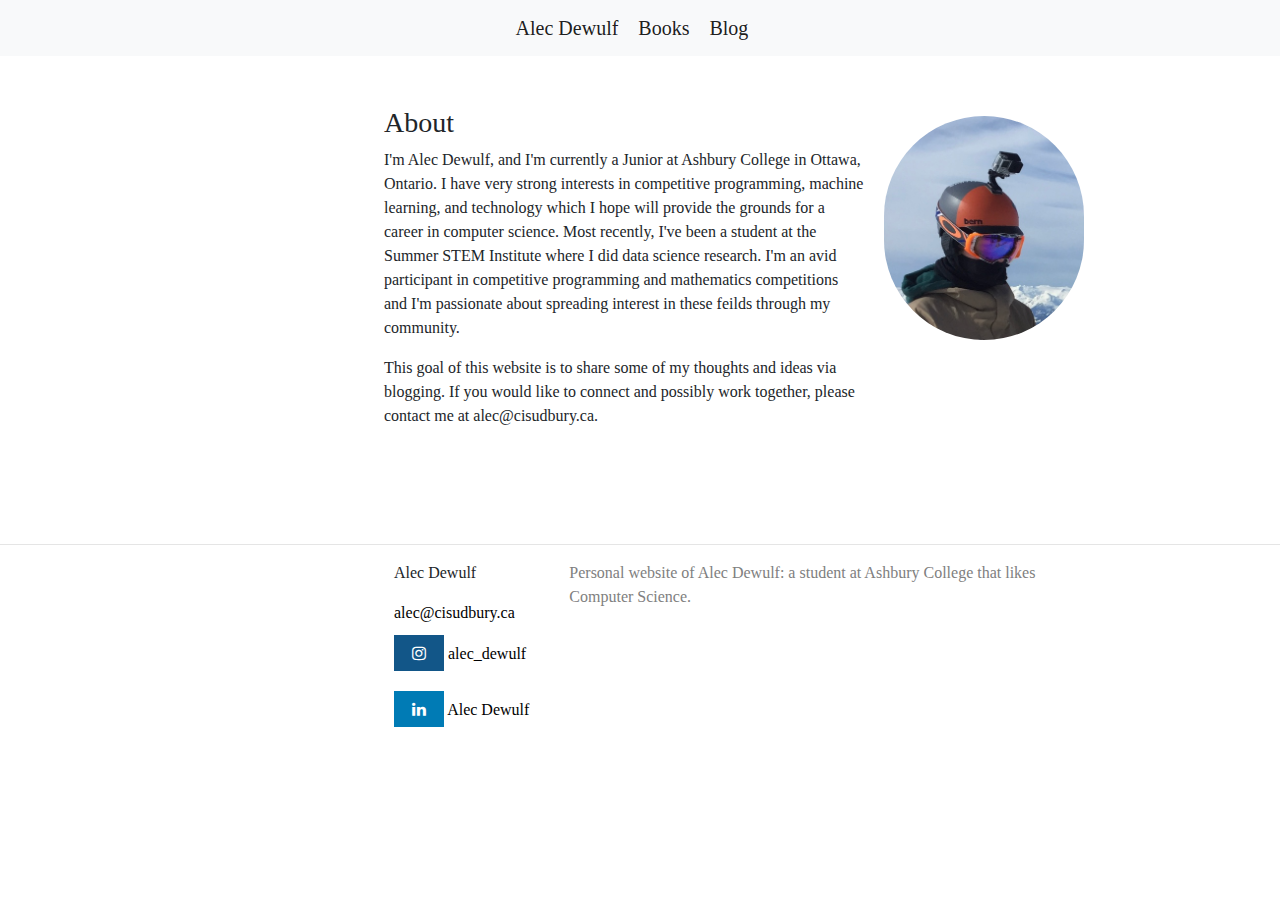
<file: index.html>
<!DOCTYPE html>
<html lang='en' dir='ltr'>
  <head>
    <title>Alec Dewulf</title>

    <meta charset="utf-8">
    <meta name="description" content="Alec Dewulf">

    <link rel="stylesheet" href="https://maxcdn.bootstrapcdn.com/bootstrap/4.5.0/css/bootstrap.min.css">
    <link rel="stylesheet" type="text/css" href="assets/main.css">
    <link rel="stylesheet" href="https://cdnjs.cloudflare.com/ajax/libs/font-awesome/4.7.0/css/font-awesome.min.css">

    <meta name="author"; content="Alec Dewulf">
  </head>
  <body>
    <nav class="navbar navbar-expand-lg navbar-light bg-light">
      <div class="mx-auto">
        <a class="navbar-brand" href="index.html">Alec Dewulf</a>
        <a class="navbar-brand" href="books.html">Books</a>
        <a class="navbar-brand" href="blog.html">Blog</a>
      </div>

    </nav>
    <div class="main">
      <div class="intro">
        <h3>About</h3>
        <p>
          I'm Alec Dewulf, and I'm currently a Junior at Ashbury College in Ottawa,
          Ontario. I have very strong interests in competitive programming, machine
          learning, and technology which I hope will provide the grounds for a career
          in computer science. Most recently, I've been a student at the Summer STEM
          Institute where I did data science research. I'm an avid participant in
          competitive programming and mathematics competitions and I'm passionate
          about spreading interest in these feilds through my community.
        </p>
        <p>
          This goal of this website is to share some of my thoughts and ideas via
          blogging. If you would like to connect and possibly work together, please
          contact me at alec@cisudbury.ca.
        </p>
      </div>
      <div id="profilepic">
        <img src="assets/profile_picture.jpg"; alt="Profile Picture"; style="width:200px; border-radius:100px;">
      </div>
    </div>
    <hr>
    <div class="social">
      <div id="pages">
        <div id="top">
          <p id="name"> Alec Dewulf </p>
          <div id="email">
            <a href="#">alec@cisudbury.ca</a>
          </div>
        </div>
        <div id="instagram">
          <a href="https://www.instagram.com/alec_dewulf/?hl=en" class="fa fa-instagram"></a>
          <a href="https://www.instagram.com/alec_dewulf/?hl=en">alec_dewulf</a>
        </div>
        <div id="linkedin">
          <a href="https://www.linkedin.com/in/alec-dewulf-45133a1a5/" class="fa fa-linkedin"></a>
          <a href="https://www.linkedin.com/in/alec-dewulf-45133a1a5/"> Alec Dewulf</a>
        </div>
      </div>
      <div class="desc">
        <p>Personal website of Alec Dewulf: a student at Ashbury
          College that likes Computer Science.
       </p>
      </div>
    </div>

  </body>
</html>
</file>
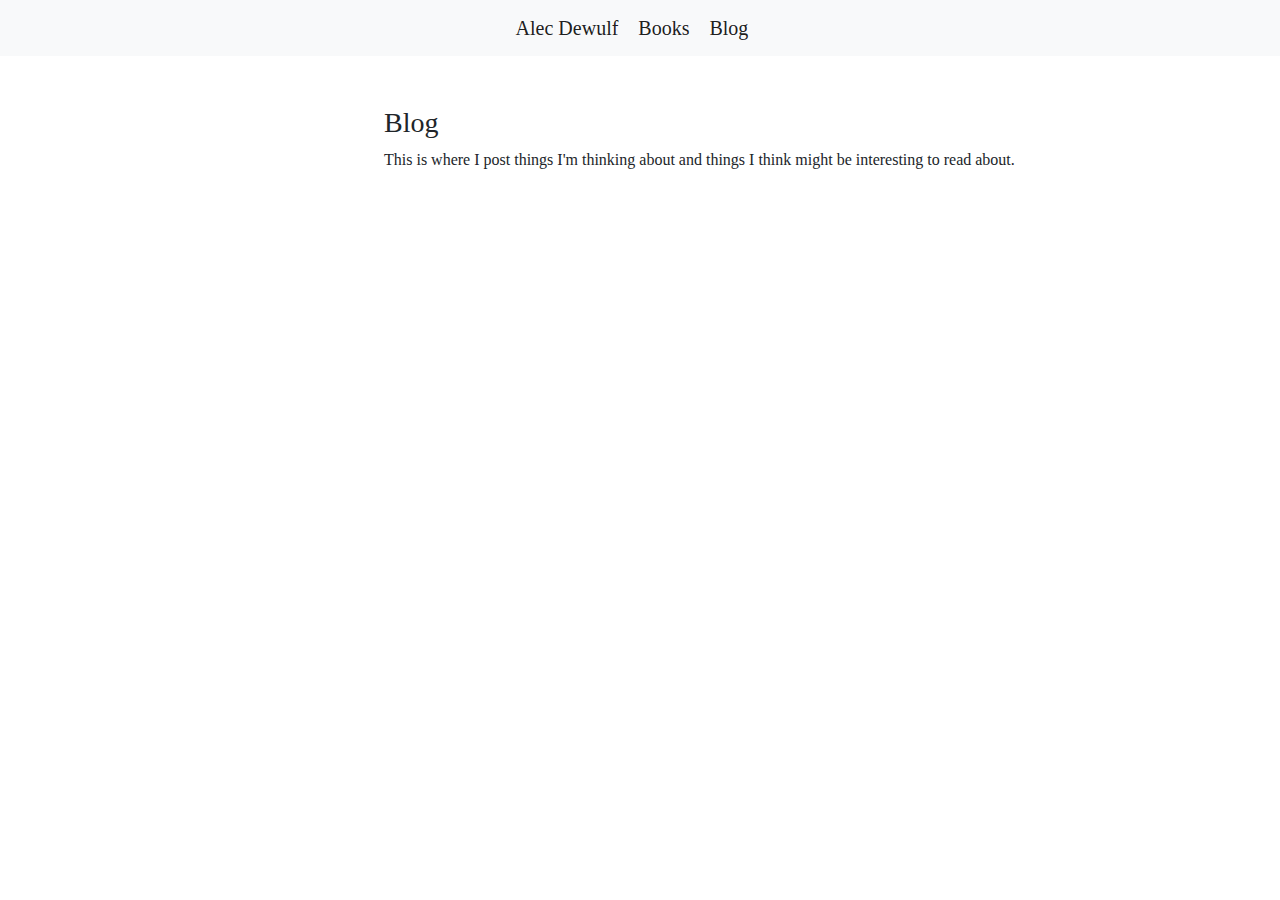
<file: blog.html>
<!DOCTYPE html>
<html lang='en' dir='ltr'>
  <head>
    <title>Alec Dewulf</title>

    <meta charset="utf-8">
    <meta name="description" content="Alec Dewulf">

    <link rel="stylesheet" href="https://maxcdn.bootstrapcdn.com/bootstrap/4.5.0/css/bootstrap.min.css">
    <link rel="stylesheet" type="text/css" href="assets/main.css">
    <link rel="stylesheet" href="https://cdnjs.cloudflare.com/ajax/libs/font-awesome/4.7.0/css/font-awesome.min.css">

    <meta name="author"; content="Alec Dewulf">
  </head>
  <nav class="navbar navbar-expand-lg navbar-light bg-light">
    <div class="mx-auto">
      <a class="navbar-brand" href="index.html">Alec Dewulf</a>
      <a class="navbar-brand" href="books.html">Books</a>
      <a class="navbar-brand" href="blog.html">Blog</a>
    </div>
  </nav>
  <body>
    <div class="main">
      <div class="intro">
        <h3>Blog</h3>
        <p> This is where I post things I'm thinking about and things I think
          might be interesting to read about.
        </p>
      </div>
    </div>
    <div class="posts">

    </div>
  </body>
</html>
</file>
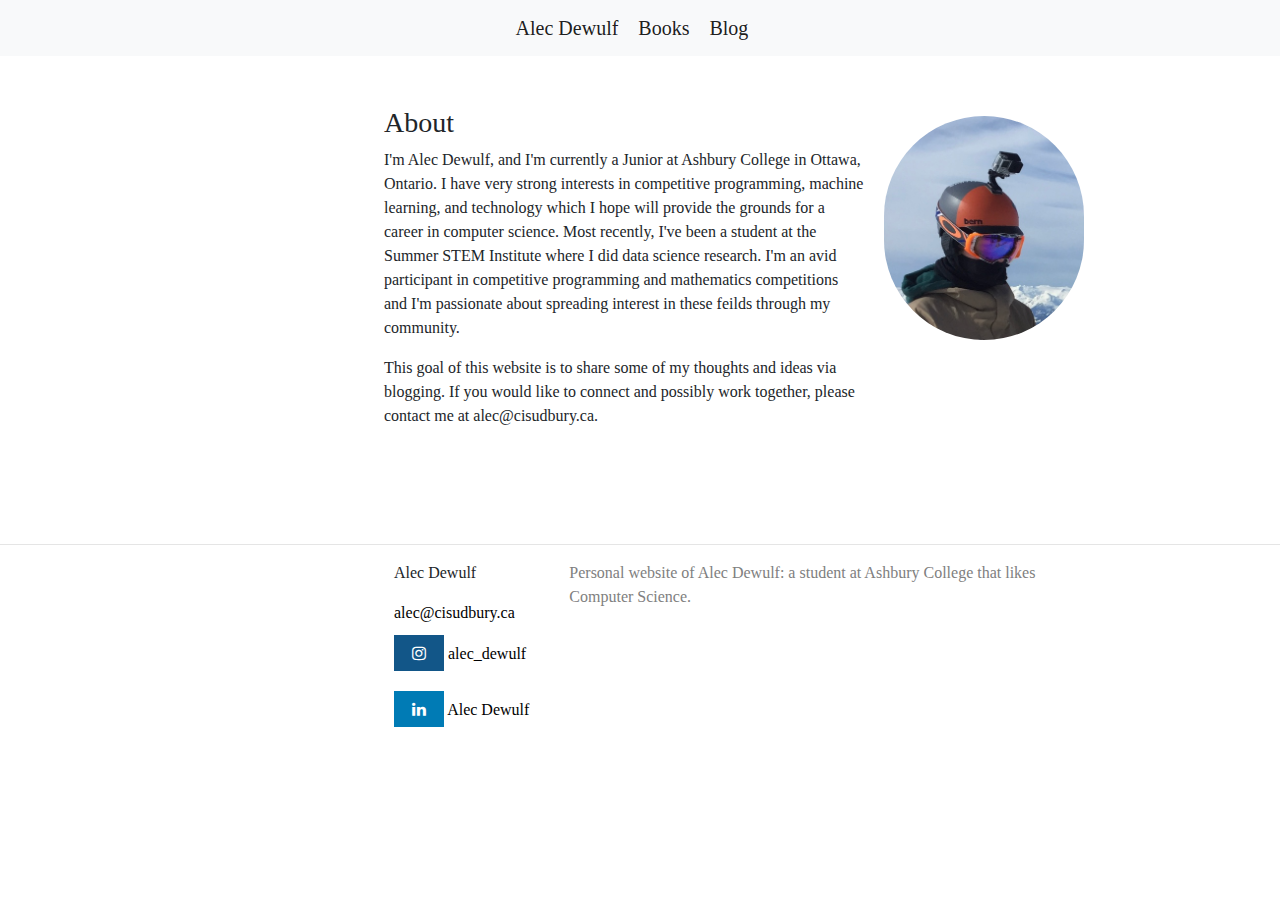
<file: main.html>
<!DOCTYPE html>
<html lang='en' dir='ltr'>
  <head>
    <title>Alec Dewulf</title>

    <meta charset="utf-8">
    <meta name="description" content="Alec Dewulf">

    <link rel="stylesheet" href="https://maxcdn.bootstrapcdn.com/bootstrap/4.5.0/css/bootstrap.min.css">
    <link rel="stylesheet" type="text/css" href="main.css">
    <link rel="stylesheet" href="https://cdnjs.cloudflare.com/ajax/libs/font-awesome/4.7.0/css/font-awesome.min.css">

    <meta name="author"; content="Alec Dewulf">
  </head>
  <body>
    <nav class="navbar navbar-expand-lg navbar-light bg-light">
      <div class="mx-auto">
        <a class="navbar-brand" href="main.html">Alec Dewulf</a>
        <a class="navbar-brand" href="books.html">Books</a>
        <a class="navbar-brand" href="blog.html">Blog</a>
      </div>

    </nav>
    <div class="main">
      <div class="intro">
        <h3>About</h3>
        <p>
          I'm Alec Dewulf, and I'm currently a Junior at Ashbury College in Ottawa,
          Ontario. I have very strong interests in competitive programming, machine
          learning, and technology which I hope will provide the grounds for a career
          in computer science. Most recently, I've been a student at the Summer STEM
          Institute where I did data science research. I'm an avid participant in
          competitive programming and mathematics competitions and I'm passionate
          about spreading interest in these feilds through my community.
        </p>
        <p>
          This goal of this website is to share some of my thoughts and ideas via
          blogging. If you would like to connect and possibly work together, please
          contact me at alec@cisudbury.ca.
        </p>
      </div>
      <div id="profilepic">
        <img src="profile_picture.jpg"; alt="Profile Picture"; style="width:200px; border-radius:100px;">
      </div>
    </div>
    <hr>
    <div class="social">
      <div id="pages">
        <div id="top">
          <p id="name"> Alec Dewulf </p>
          <div id="email">
            <a href="#">alec@cisudbury.ca</a>
          </div>
        </div>
        <div id="instagram">
          <a href="#" class="fa fa-instagram"></a>
          <a href="#">alec_dewulf</a>
        </div>
        <div id="linkedin">
          <a href="#" class="fa fa-linkedin"></a>
          <a href="#"> Alec Dewulf</a>
        </div>
      </div>
      <div class="desc">
        <p>Personal website of Alec Dewulf: a student at Ashbury
          College that likes Computer Science.
       </p>
      </div>
    </div>

  </body>
</html>
</file>
<file: assets/main.css>
body {
    font-family: 'Playfair Display', serif;
}

div.main{
  width: 700px;
  margin-left: 30%;
  margin-bottom: 100px;
  margin-top: 50px;
  display: flex;
  flex-direction:row;
  justify-content: space-space-around;

}

.fa {
  padding: 10px;
  font-size: 30px;
  width: 50px;

  text-align: center;
  text-decoration: none;
}
a {
  color: black;
}
.fa:hover{
  opacity: 0.7;
}
.fa-instagram {
  background: #125688;
  color: white;
  display: flex;

}
div.social{
  display: flex;
  flex-direction: row;
  justify-content: space-space-around;
  margin-left: 30%;

}

#instagram, #linkedin{
  padding: 10px;
}
.fa-linkedin {
  background: #007bb5;
  color: white;
}
div.intro{
  display:flex;
  flex-direction: column;

}
div.desc{
  display: inline-block;
  padding-left: 30px;
  color: grey;
  width: 500px;
}

#pages{
  display:flex;
  flex-direction: column;
}
#top{
  padding-left: 10px;
}
#profilepic {
  display: inline-block;
  margin-left: 20px;
  margin-top: 10px;

}
.books {
  margin-left: 30%;
  margin-top: 4%;
}
#bookdesc{
  margin-bottom: 20px;
}
.overlay {
  position: absolute;
  top: 0;
  bottom: 0;
  left: 0;
  right: 0;
  height: 100%;
  width: 100%;
  opacity: 0;
  transition: .5s ease;
  background-color: #008CBA;
}
.book{
  width: 200px;
  height: 250px;
}
.book:hover .overlay{
  opacity: 1;
}

.star{
  padding-bottom: 4em;
}
</file>
<file: main.css>
body {
    font-family: 'Playfair Display', serif;
}

div.main{
  width: 700px;
  margin-left: 30%;
  margin-bottom: 100px;
  margin-top: 50px;
  display: flex;
  flex-direction:row;
  justify-content: space-space-around;

}

.fa {
  padding: 10px;
  font-size: 30px;
  width: 50px;

  text-align: center;
  text-decoration: none;
}
a {
  color: black;
}
.fa:hover{
  opacity: 0.7;
}
.fa-instagram {
  background: #125688;
  color: white;
  display: flex;

}
div.social{
  display: flex;
  flex-direction: row;
  justify-content: space-space-around;
  margin-left: 30%;

}

#instagram, #linkedin{
  padding: 10px;
}
.fa-linkedin {
  background: #007bb5;
  color: white;
}
div.intro{
  display:flex;
  flex-direction: column;

}
div.desc{
  display: inline-block;
  padding-left: 30px;
  color: grey;
  width: 500px;
}

#pages{
  display:flex;
  flex-direction: column;
}
#top{
  padding-left: 10px;
}
#profilepic {
  display: inline-block;
  margin-left: 20px;
  margin-top: 10px;

}
.books {
  margin-left: 30%;
  margin-top: 4%;
}
#bookdesc{
  margin-bottom: 20px;
}
.overlay {
  position: absolute;
  top: 0;
  bottom: 0;
  left: 0;
  right: 0;
  height: 100%;
  width: 100%;
  opacity: 0;
  transition: .5s ease;
  background-color: #008CBA;
}
.book{
  width: 200px;
  height: 250px;
}
.book:hover .overlay{
  opacity: 1;
}
</file>
